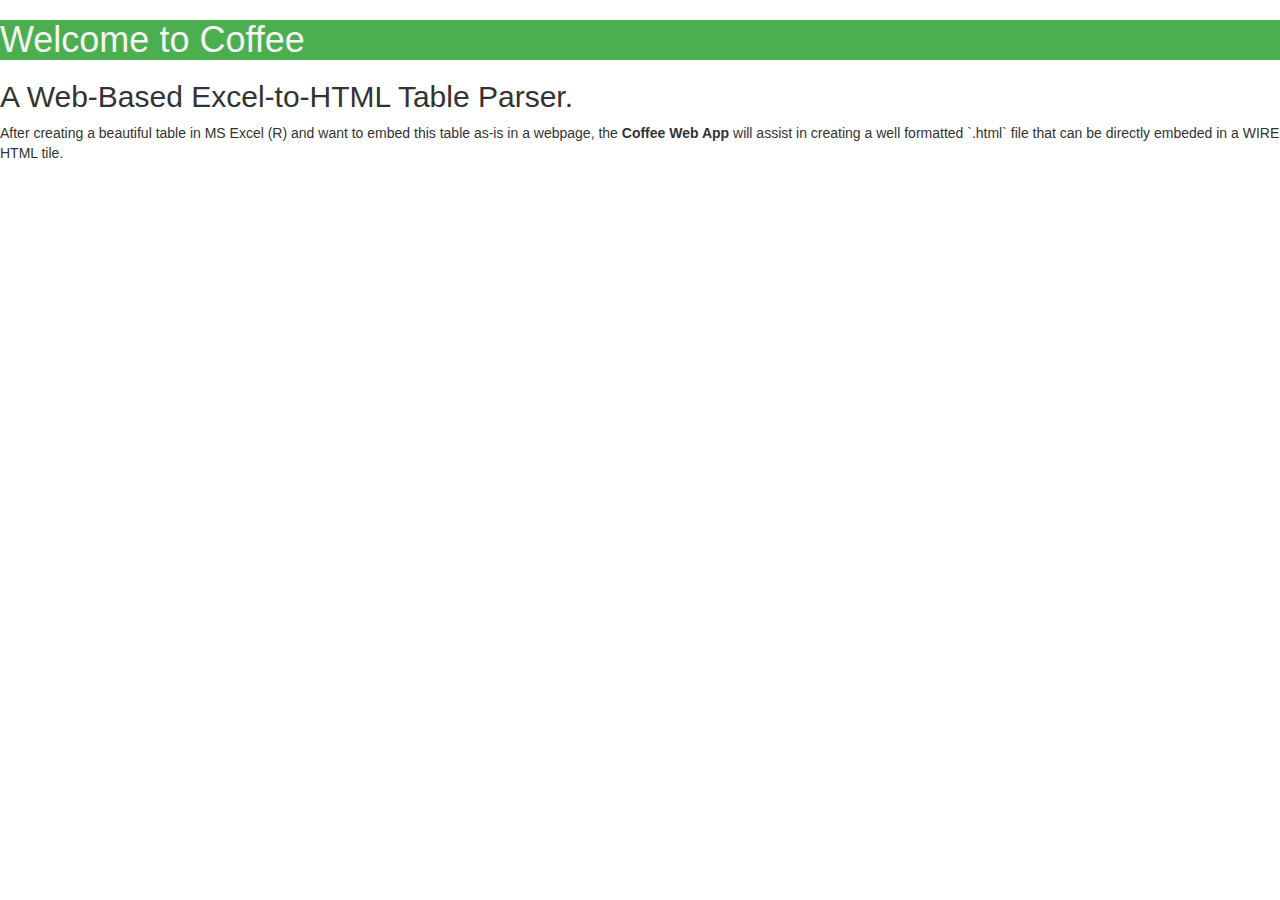
<file: templates/index.html>
<!DOCTYPE html>
<html lang="en-ZA" dir="ltr">
    <head>
        <title>Coffee</title>
        <meta name="viewport" content="width=device-width, initial-scale=1.0">
        <link href="//netdna.bootstrapcdn.com/bootstrap/3.1.1/css/bootstrap.min.css" rel="stylesheet" media="screen">
    </head>
    <body>
        <header style="background-color: #4BAF4F; font-family:Arial, Helvetica, sans-serif; color:whitesmoke;">
            <h1>Welcome to Coffee</h1>
        </header>
        <main>
            <div>
                <p>
                    <h2>A Web-Based Excel-to-HTML Table Parser.</h2>
                </p>
            </div>
            <p>
                After creating a beautiful table in MS Excel (R) and want to embed this table as-is 
                in a webpage, the <strong>Coffee Web App</strong> will assist in creating a 
                well formatted `.html` file that can be directly embeded in a WIRE HTML tile.

            </p>
        </main>
        <footer>
        </footer>
    </body>
</html>
</file>
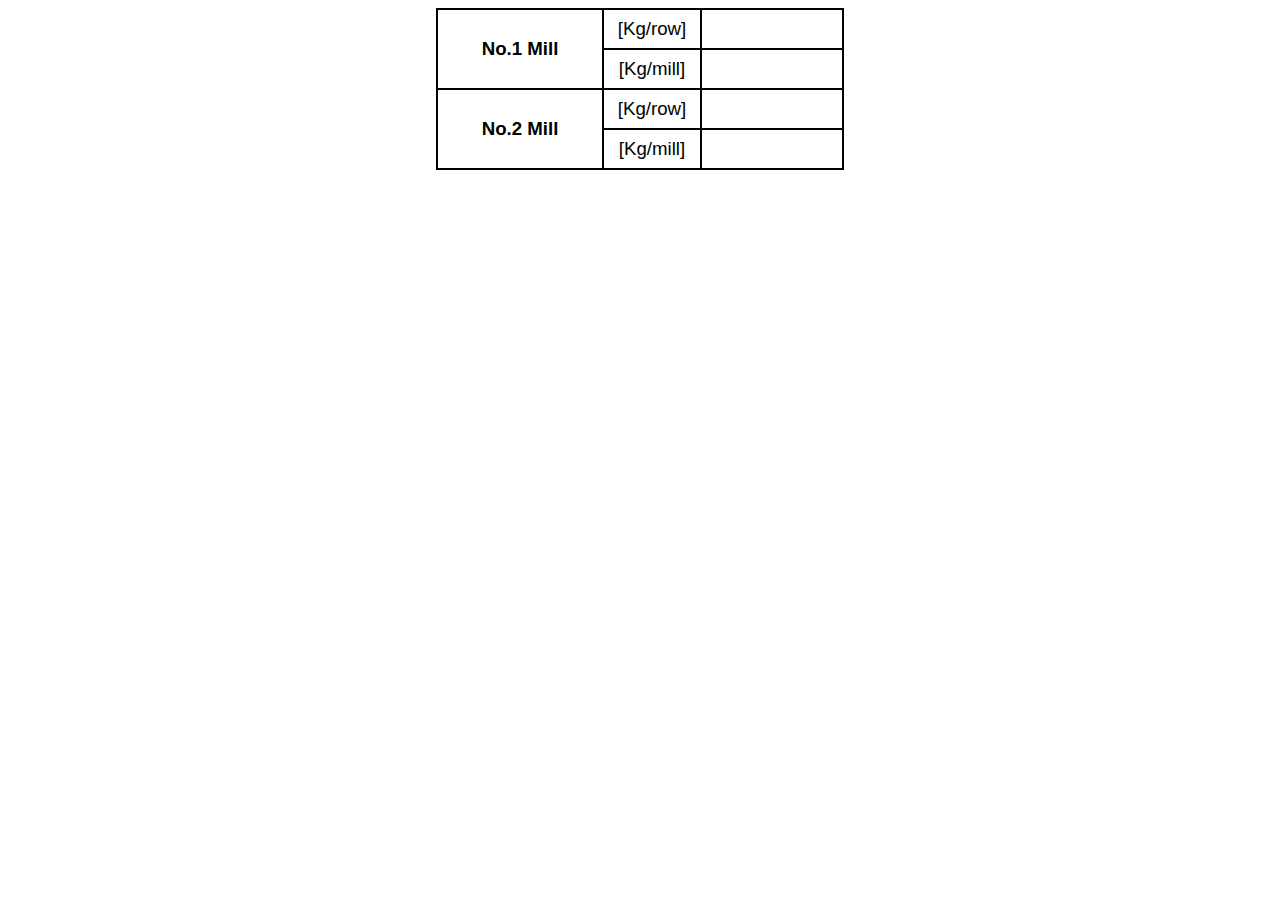
<file: html/GIP_1_mill_lock_up_v03.htm>
<html xmlns:v="urn:schemas-microsoft-com:vml"
xmlns:o="urn:schemas-microsoft-com:office:office"
xmlns:x="urn:schemas-microsoft-com:office:excel"
xmlns="http://www.w3.org/TR/REC-html40">

<head>
<meta http-equiv=Content-Type content="text/html; charset=windows-1252">
<meta name=ProgId content=Excel.Sheet>
<meta name=Generator content="Microsoft Excel 15">
<link rel=File-List href="GIP_1_mill_lock_up_v03_files/filelist.xml">
<!--[if !mso]>
<style>
v\:* {behavior:url(#default#VML);}
o\:* {behavior:url(#default#VML);}
x\:* {behavior:url(#default#VML);}
.shape {behavior:url(#default#VML);}
</style>
<![endif]-->
<style id="Template GIP (v03)_928_Styles">
<!--table
	{mso-displayed-decimal-separator:"\.";
	mso-displayed-thousand-separator:"\,";}
.font5928
	{color:black;
	font-size:9.0pt;
	font-weight:700;
	font-style:normal;
	text-decoration:none;
	font-family:Tahoma, sans-serif;
	mso-font-charset:0;}
.font6928
	{color:black;
	font-size:9.0pt;
	font-weight:400;
	font-style:normal;
	text-decoration:none;
	font-family:Tahoma, sans-serif;
	mso-font-charset:0;}
.xl63928
	{padding:0px;
	mso-ignore:padding;
	color:black;
	font-size:11.0pt;
	font-weight:400;
	font-style:normal;
	text-decoration:none;
	font-family:Calibri, sans-serif;
	mso-font-charset:0;
	mso-number-format:General;
	text-align:general;
	vertical-align:bottom;
	mso-background-source:auto;
	mso-pattern:auto;
	mso-protection:unlocked visible;
	white-space:nowrap;}
.xl64928
	{padding:0px;
	mso-ignore:padding;
	color:black;
	font-size:14.0pt;
	font-weight:400;
	font-style:normal;
	text-decoration:none;
	font-family:Calibri, sans-serif;
	mso-font-charset:0;
	mso-number-format:General;
	text-align:center;
	vertical-align:middle;
	border:1.5pt solid windowtext;
	mso-background-source:auto;
	mso-pattern:auto;
	mso-protection:unlocked visible;
	white-space:nowrap;}
.xl65928
	{padding:0px;
	mso-ignore:padding;
	color:windowtext;
	font-size:14.0pt;
	font-weight:400;
	font-style:normal;
	text-decoration:none;
	font-family:Calibri, sans-serif;
	mso-font-charset:0;
	mso-number-format:"0\.000";
	text-align:center;
	vertical-align:middle;
	border:1.5pt solid windowtext;
	mso-background-source:auto;
	mso-pattern:auto;
	mso-protection:unlocked visible;
	white-space:nowrap;}
.xl66928
	{padding:0px;
	mso-ignore:padding;
	color:black;
	font-size:14.0pt;
	font-weight:400;
	font-style:normal;
	text-decoration:none;
	font-family:Calibri, sans-serif;
	mso-font-charset:0;
	mso-number-format:General;
	text-align:general;
	vertical-align:middle;
	mso-background-source:auto;
	mso-pattern:auto;
	mso-protection:unlocked visible;
	white-space:nowrap;}
.xl67928
	{padding:0px;
	mso-ignore:padding;
	color:black;
	font-size:14.0pt;
	font-weight:700;
	font-style:normal;
	text-decoration:none;
	font-family:Calibri, sans-serif;
	mso-font-charset:0;
	mso-number-format:General;
	text-align:center;
	vertical-align:middle;
	border:1.5pt solid windowtext;
	mso-background-source:auto;
	mso-pattern:auto;
	mso-protection:unlocked visible;
	white-space:nowrap;}
-->
</style>
</head>

<body>
<!--[if !excel]>&nbsp;&nbsp;<![endif]-->
<!--The following information was generated by Microsoft Excel's Publish as Web
Page wizard.-->
<!--If the same item is republished from Excel, all information between the DIV
tags will be replaced.-->
<!----------------------------->
<!--START OF OUTPUT FROM EXCEL PUBLISH AS WEB PAGE WIZARD -->
<!----------------------------->

<div id="Template GIP (v03)_928" align=center x:publishsource="Excel">

<table border=0 cellpadding=0 cellspacing=0 width=407 class=xl63928
 style='border-collapse:collapse;table-layout:fixed;width:304pt'>
 <col class=xl63928 width=166 style='mso-width-source:userset;mso-width-alt:
 5888;width:124pt'>
 <col class=xl63928 width=99 style='mso-width-source:userset;mso-width-alt:
 3527;width:74pt'>
 <col class=xl63928 width=142 style='mso-width-source:userset;mso-width-alt:
 5034;width:106pt'>
 <tr class=xl66928 height=40 style='mso-height-source:userset;height:30.0pt'>
  <td rowspan=2 height=80 class=xl67928 width=166 style='height:60.0pt;
  width:124pt'>No.1 Mill</td>
  <td class=xl64928 width=99 style='border-left:none;width:74pt'>[Kg/row]</td>
  <td class=xl65928 width=142 style='border-left:none;width:106pt'>&nbsp;</td>
 </tr>
 <tr class=xl66928 height=40 style='mso-height-source:userset;height:30.0pt'>
  <td height=40 class=xl64928 style='height:30.0pt;border-top:none;border-left:
  none'>[Kg/mill]</td>
  <td class=xl65928 style='border-top:none;border-left:none'>&nbsp;</td>
 </tr>
 <tr class=xl66928 height=40 style='mso-height-source:userset;height:30.0pt'>
  <td rowspan=2 height=80 class=xl67928 style='height:60.0pt;border-top:none'>No.2
  Mill</td>
  <td class=xl64928 style='border-top:none;border-left:none'>[Kg/row]</td>
  <td class=xl65928 style='border-top:none;border-left:none'>&nbsp;</td>
 </tr>
 <tr class=xl66928 height=40 style='mso-height-source:userset;height:30.0pt'>
  <td height=40 class=xl64928 style='height:30.0pt;border-top:none;border-left:
  none'>[Kg/mill]</td>
  <td class=xl65928 style='border-top:none;border-left:none'>&nbsp;</td>
 </tr>
 <![if supportMisalignedColumns]>
 <tr height=0 style='display:none'>
  <td width=166 style='width:124pt'></td>
  <td width=99 style='width:74pt'></td>
  <td width=142 style='width:106pt'></td>
 </tr>
 <![endif]>
</table>

</div>


<!----------------------------->
<!--END OF OUTPUT FROM EXCEL PUBLISH AS WEB PAGE WIZARD-->
<!----------------------------->
</body>

</html>
</file>
